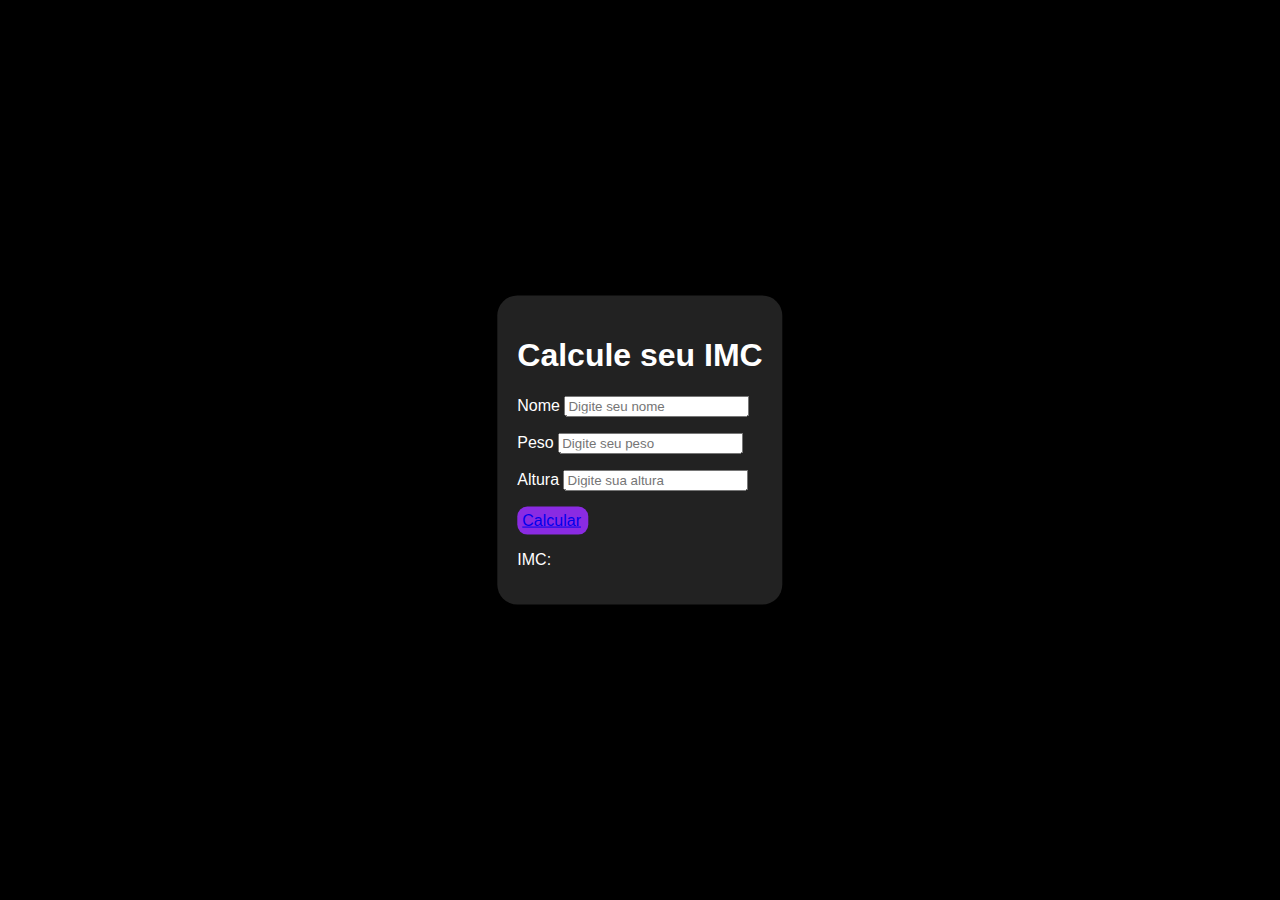
<file: index.html>
<!DOCTYPE html>
<html lang="pt-br">
<head>
    <meta charset="UTF-8">
    <meta name="viewport" content="width=device-width, initial-scale=1.0">
    <title>Calcular IMC</title>
    <link rel="stylesheet" href="style.css">
    <script src="code.js"></script>
</head>
<body>
   <div class="ss"><h1>Calcule seu IMC</h1>
   
   <form name ="form" id="form" action="#">
    <p>Nome <input id="nome" type="text" placeholder="Digite seu nome"/> </p>
    <p>Peso <input id="peso" type="number" placeholder="Digite seu peso"/> </p>
    <p>Altura <input id="altura" type="text" placeholder="Digite sua altura"/> </p>
    <div class="input"><a href="#" onclick="imccalc();">Calcular</a></div>
    <p id="imcres">IMC: </p>
    
</form></div>
</body>
</html>
</file>
<file: style.css>
body{ font-family: Arial, Helvetica, sans-serif;
    background-color: rgb(0, 0, 0);
 .ss{
  color:white;
  position: absolute;
  top: 50%;
  left: 50%;
  transform: translate(-50%,-50%); 
  background-color: rgb(34, 34, 34);
  padding: 20px;
  border-radius: 20px;}  
.input {
  color:white;
 text-decoration: none;
  position: relative;
background-color: blueviolet;
width: 25%;
padding: 5px;
border-radius: 10px;



}

}
</file>
